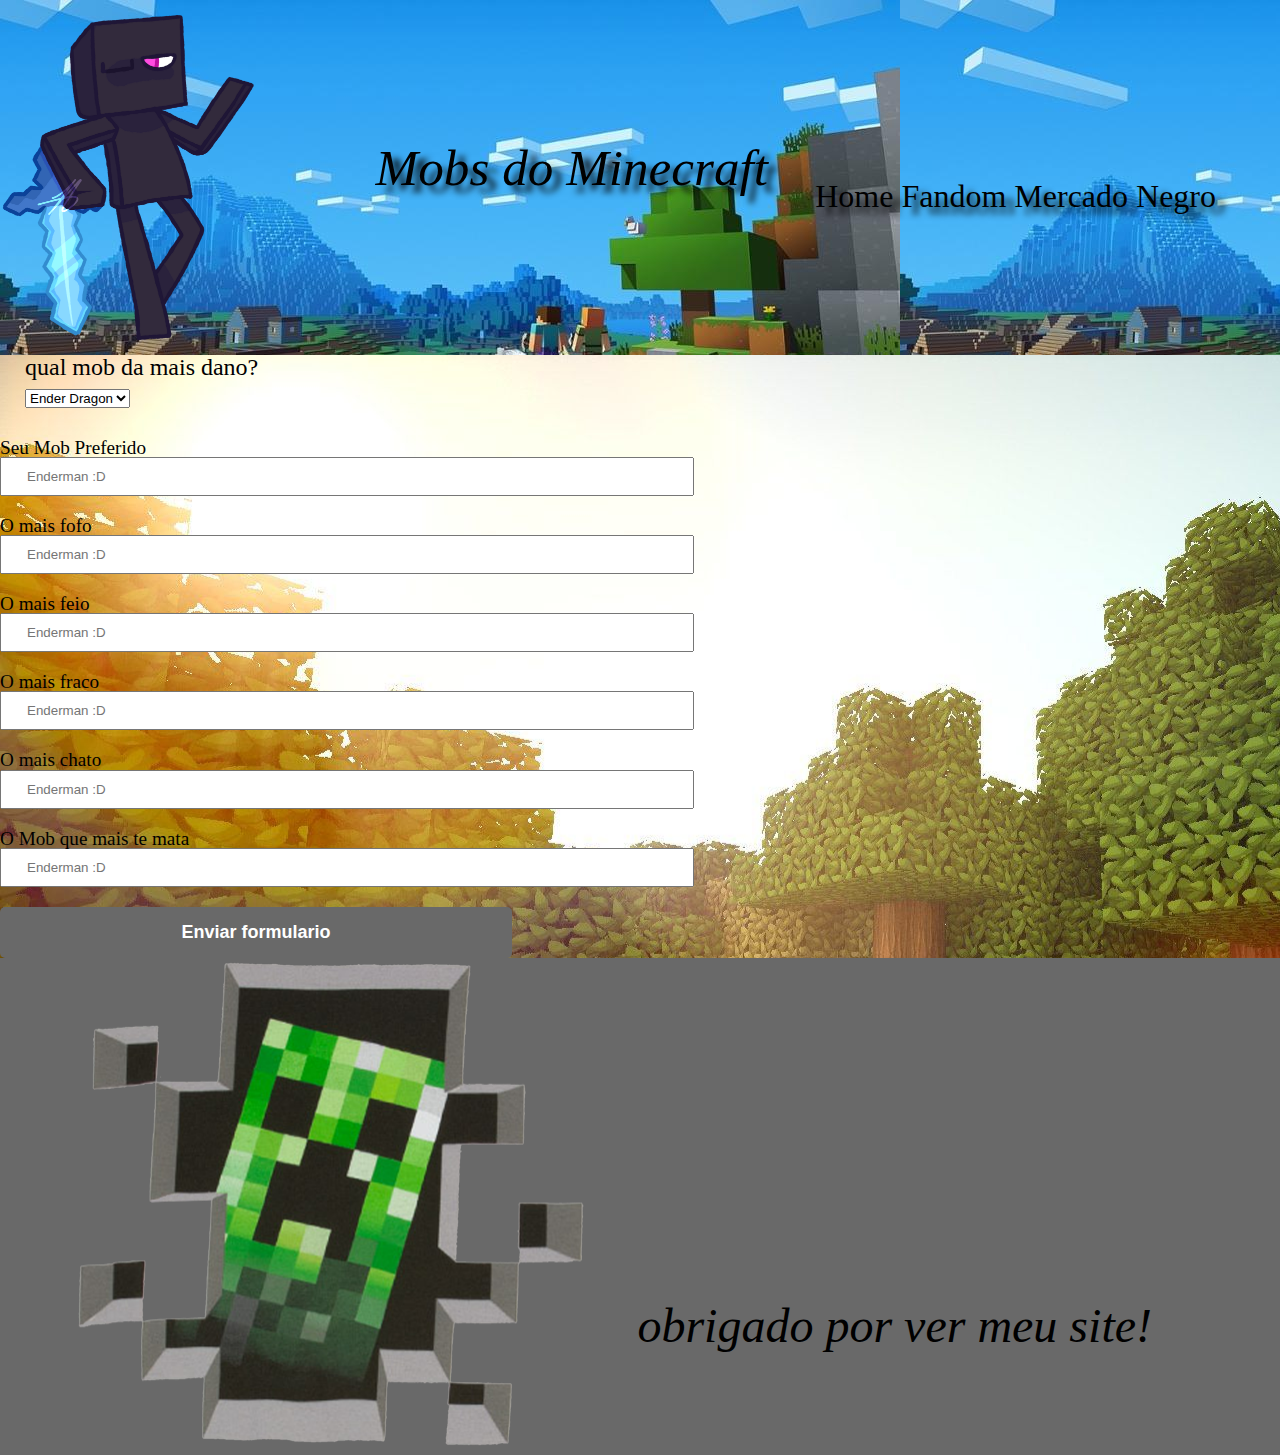
<file: index.html>
<!DOCTYPE html>
<html lang="pt-br">
<head>
	<meta charset="UTF-8">
	<meta name="viewport" content="width=device-width, initial-scale=1.0">
	<link rel="stylesheet" type="text/css" href="reset.css">
	<link rel="stylesheet" type="text/css" href="style.css">
	<link href="https://afeld.github.io/emoji-css/emoji.css" rel="stylesheet">
	<link rel="shortcut icon" href="favicom.ico" type="image/x-icon" />
	<title>Trabalho Página</title>
</head>
<body>
	<header>

		<div class="cabecalho">
			
			<img class="imginicio" src="endermaninicio.jpg">

			<h1>Mobs do Minecraft</h1>

		</div>
		<nav>
			<ul class="links">
               <div class="topo">
					<li> <a href="">Home</a></li>
               </div>
               <div class="topo0">
					<li> <a href="https://minecraft.fandom.com/pt/wiki/Minecraft_Wiki" target="blank" rel="external">Fandom</a></li>
               </div>
               <div class="topo1">
					<li> <a href="mercado.html">Mercado Negro</a></li>
               </div>
			</ul>
		</nav>
	</header>

	<main>

		<h2></h2>


		<fieldset class="input-padrao">
				<legend>qual mob da mais dano?</legend>
				<select>
					<option>Ender Dragon</option>
					<option>Enderman</option>
					<option>Traça</option>
					<option>Zumbi</option>
					<option>Esqueleto</option>
					<option>Warden</option>
				</select>
			</fieldset>


		
		    <label for="telefone">Seu Mob Preferido</label>
		    <i class="em em-face_with_cowboy_hat" aria-role="presentation" aria-label="FACE WITH COWBOY HAT"></i>
			<input type="text" id="mobsinput" class="input-padrao" required
			placeholder="Enderman :D">

			<label for="telefone">O mais fofo</label>
			<i class="em em-blush" aria-role="presentation" aria-label="SMILING FACE WITH SMILING EYES"></i>
			<input type="text" id="mobsinput" class="input-padrao" required
			placeholder="Enderman :D">

			<label for="telefone">O mais feio</label>
			<i class="em em-face_vomiting" aria-role="presentation" aria-label="FACE WITH OPEN MOUTH VOMITING"></i>
			<input type="text" id="mobsinput" class="input-padrao" required
			placeholder="Enderman :D">

			<label for="telefone">O mais fraco</label>
			<i class="em em-fearful" aria-role="presentation" aria-label="FEARFUL FACE"></i>
			<input type="text" id="mobsinput" class="input-padrao" required
			placeholder="Enderman :D">

			<label for="telefone">O mais chato</label>
			<i class="em em-angry" aria-role="presentation" aria-label="ANGRY FACE"></i>
			<input type="text" id="mobsinput" class="input-padrao" required
			placeholder="Enderman :D">

			<label for="telefone">O Mob que mais te mata</label>
			<i class="em em-expressionless" aria-role="presentation" aria-label="EXPRESSIONLESS FACE"></i>
			<input type="text" id="mobsinput" class="input-padrao" required
			placeholder="Enderman :D">

			<input type="submit" value="Enviar formulario" class="enviar">
	</main>

	<footer>

		<h2 class="textfundo">obrigado por ver meu site!</h2>

		<img class="imgfundo" src="imgsla.png">
		

	</footer>
	
</body>
</html>
</file>
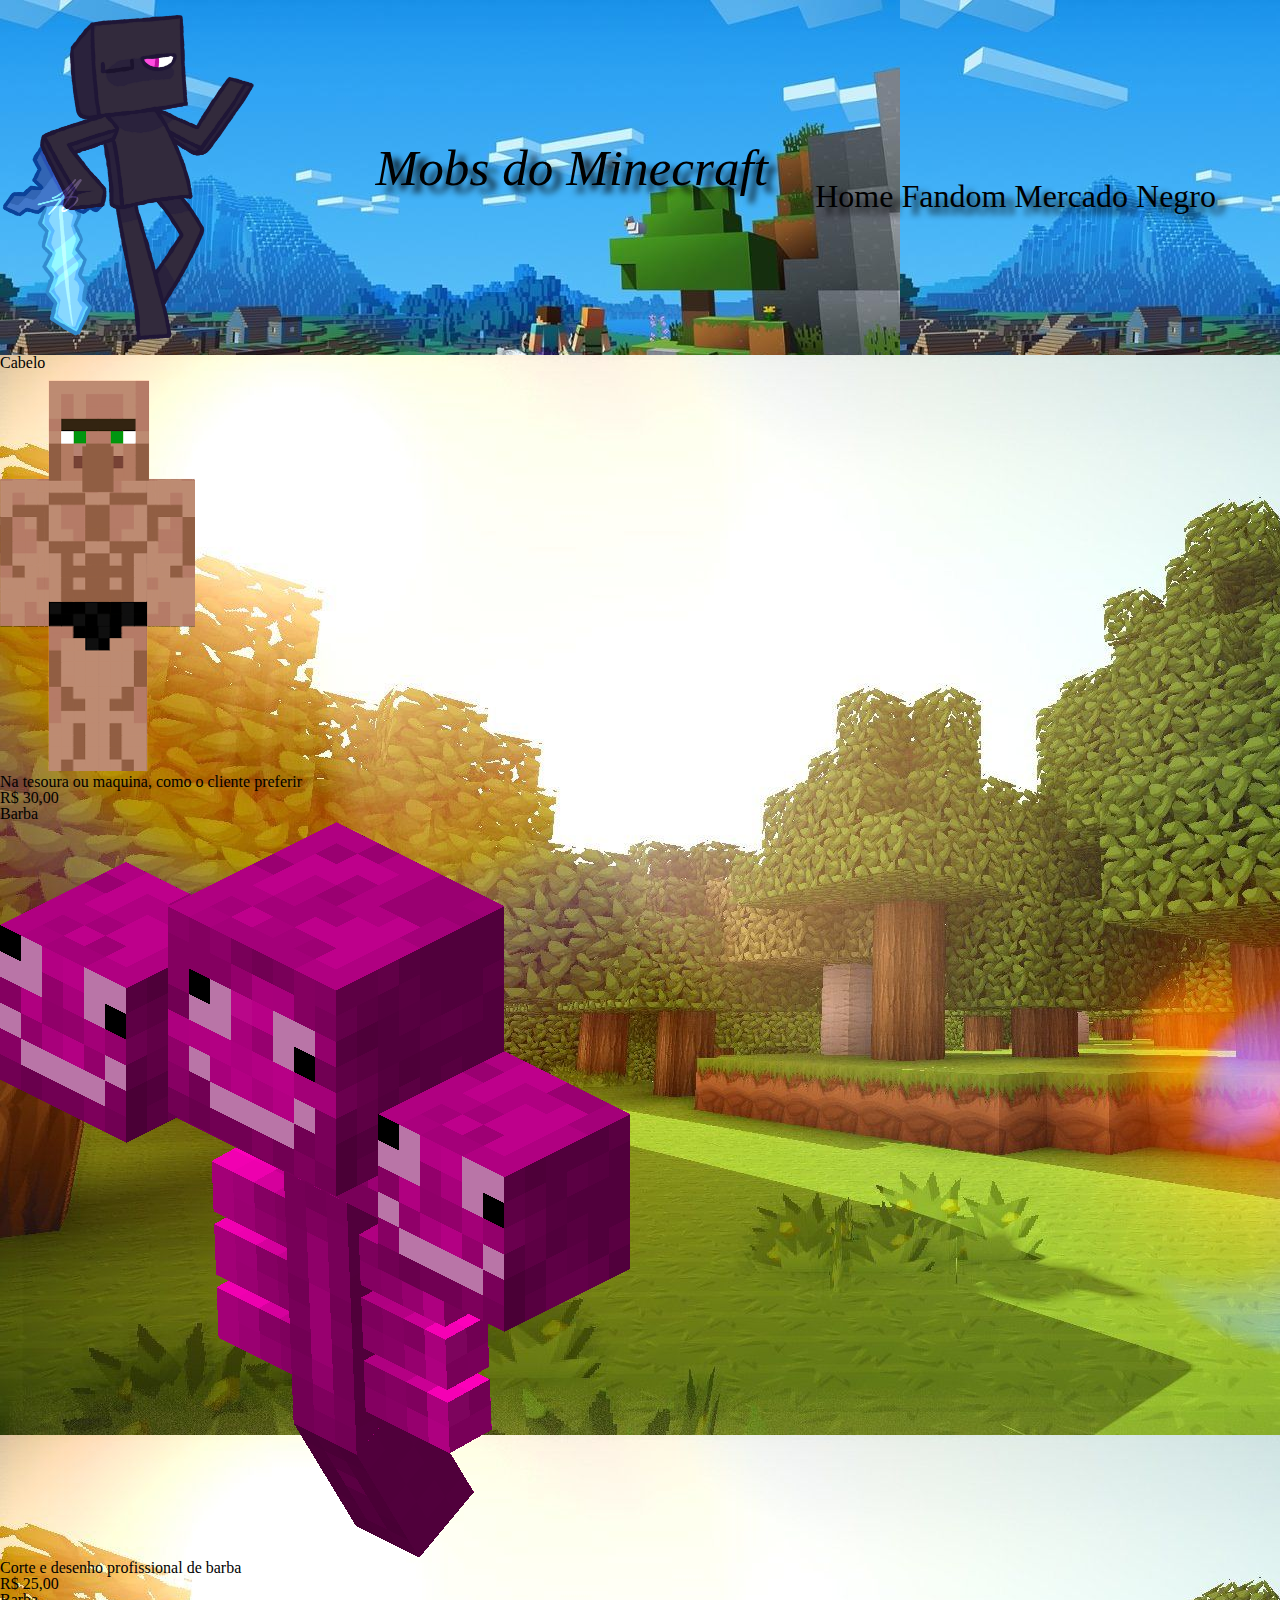
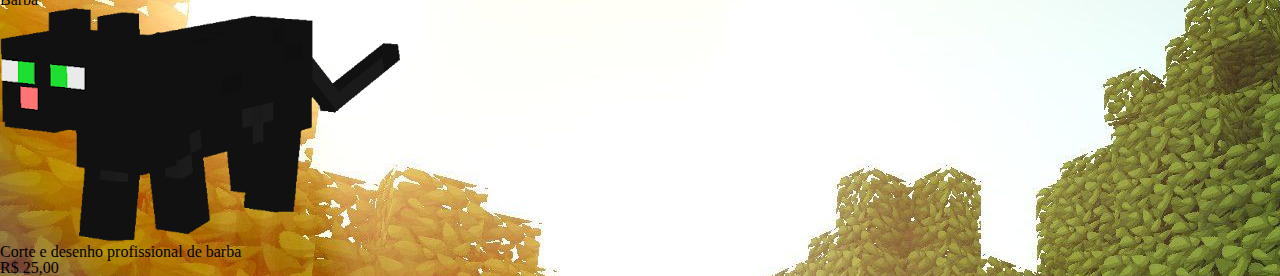
<file: mercado.html>
<!DOCTYPE html>
<html lang="pt-br">
<head>
	<meta charset="UTF-8">
	<meta name="viewport" content="width=device-width, initial-scale=1.0">
	<link rel="stylesheet" type="text/css" href="reset.css">
	<link rel="stylesheet" type="text/css" href="style.css">
	<link rel="shortcut icon" href="favicom.ico" type="image/x-icon" />
	<title>Document</title>
</head>
<body>

	<header>

		<div class="cabecalho">
			
			<img class="imginicio" src="endermaninicio.jpg">

			<h1>Mobs do Minecraft</h1>

		</div>
		<nav>
			<ul class="links">
               <div class="topo">
					<li> <a href="index.html">Home</a></li>
               </div>
               <div class="topo0">
					<li> <a href="https://minecraft.fandom.com/pt/wiki/Minecraft_Wiki" target="blank" rel="external">Fandom</a></li>
               </div>
               <div class="topo1">
					<li> <a href="mercado.html">Mercado Negro</a></li>
               </div>
			</ul>
		</nav>
	</header>

	<main>
		
		         	<ul class="Produtos">
         		<li>
         			<h2 class="H0">Cabelo</h2>
         			<img src="villager.png">
         			<p class="produto-descricao">Na tesoura ou maquina, como o cliente preferir</p>
         			<p class="preco-produto">R$ 30,00</p>
         		</li>

         		<li>
         			<h3 class="H1">Barba</h3>
         			<img class="" src="whiter.png">
         			<p class="produto-descricao">Corte e desenho profissional de barba</p>
         			<p class="preco-produto">R$ 25,00</p>


         		</li>

         		<li>
         			<h3 class="H2">Barba</h3>
         			<img src="gato.png">
         			<p class="produto-descricao">Corte e desenho profissional de barba</p>
         			<p class="preco-produto">R$ 25,00</p>

         		</li>	
         	</ul>

	</main>
	
</body>
</html>
</file>
<file: style.css>
header{
	background-image: url(fundomine2.jpg);
}

.imginicio{
	width: 20%;
}


legend{
	font-size: 150%;
}

label{
	font-size: 120%;
}
.cabecalho{
	position: relative;
}

nav a{	
	text-shadow: 9px 7px 6px rgba(0,0,0,0.88);
	text-decoration: none;
	color: black
}
  
nav{
	position: absolute;
	right: 5%;
	top: 20%;
	font-size: 200%;
}

h1{
	text-shadow: 9px 7px 6px rgba(0,0,0,0.88);
	font-style: italic;
	font-size: 320%;
	position: absolute;
	top: 40%;
	right: 40%;
}

.input-padrao{
	display: block;
	margin: 0 0 20px;
	padding: 10px 25px;
	width: 50%;

}
.textfundo{
	position: absolute;
	right: 10%;
	bottom: -50%;
	font-size: 300%;
	font-style: italic;
}

.imgfundo{
	width: 50%;
}

main{
	background-image: url(fundomine.jpg);
}

footer{
	background: #696969;
}


.sla{
	width: 50%;
}


.enviar{
	width: 40%;
	padding: 15px 0px;
	background: #696969;
	color: white;
	font-weight: bold;
	font-size: 18px;
	border: none;
	border-radius: 5px;
	transition: 1s all;
	cursor: pointer;
}



.enviar:hover {
	background: black;
	transform: scale(1.2);
}



.topo{
	display: inline-block;
	transition: 1s all;
}


.topo:hover{
	transform: scale(1.3);

}

.topo0{
	display: inline-block;
	transition: 1s all;
}


.topo0:hover{
	transform: scale(1.3);

}


.topo1{
	display: inline-block;
	transition: 1s all;
}


.topo1:hover{
	transform: scale(1.3);

}
</file>
